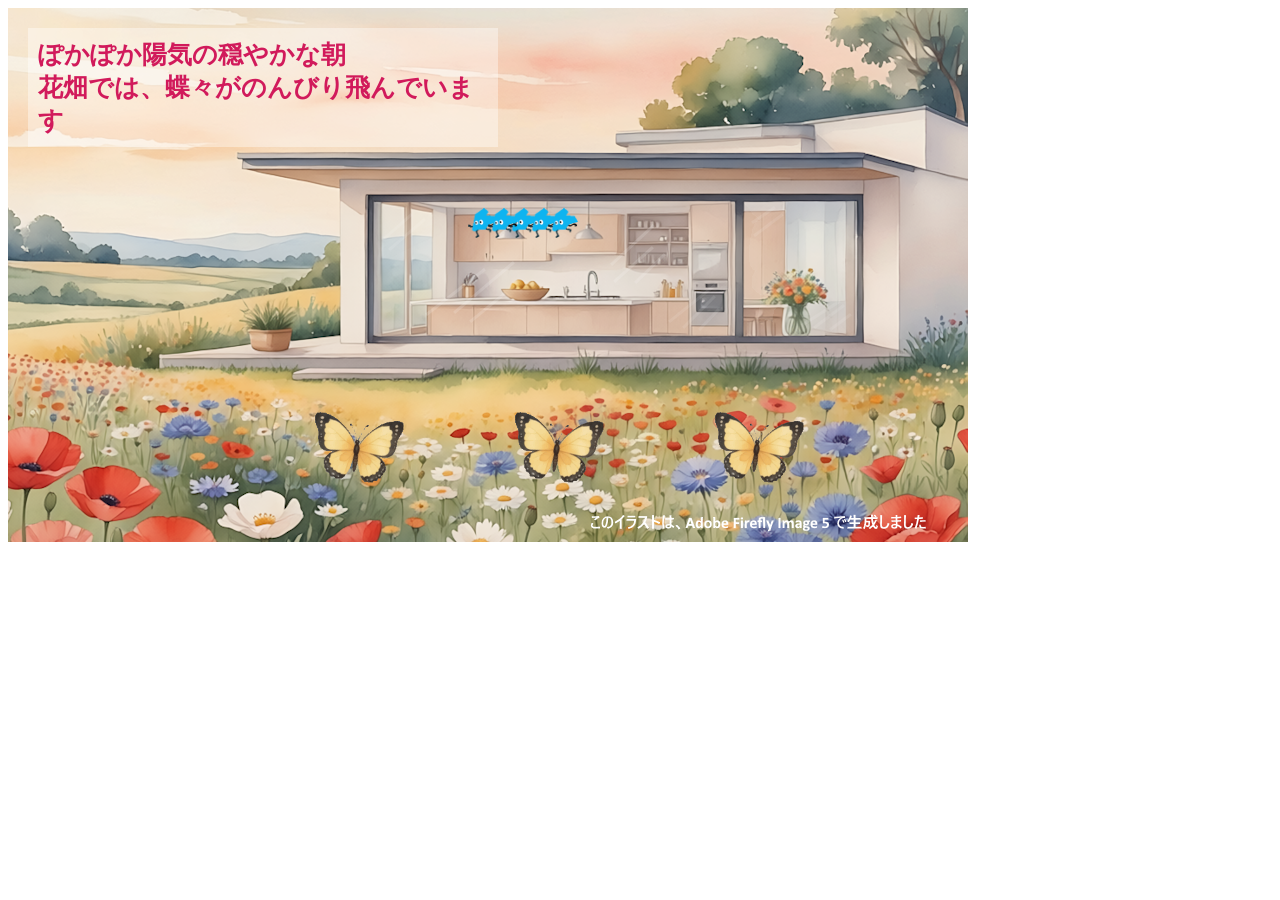
<file: index.html>
<!DOCTYPE html>
<html lang="ja">
<head>
  <meta charset="utf-8">
  <title>花畑の朝</title>
  <link rel="stylesheet" href="style.css">   <!-- ← CSS を読み込む -->
</head>
<body>
  
<div style="position: relative; width: 960px; height: 534px;">
  <img class="bg" id="back" src="./bg0.png" style="position: absolute; left: 0; top: 0;">

  <img class="monster" id="f1" src="./foo.gif" >
  <img class="monster" id="f2" src="./foo.gif" >
  <img class="monster" id="f3" src="./foo.gif" >
  <img class="monster" id="f4" src="./foo.gif" >
  <img class="monster" id="f5" src="./foo.gif" >

  <img class="bg" id="front" src="./bg1.png" style="position: absolute; lect: 0; top: 0;>

  <img class="butterfly" id="bt0" src="./butterfly.gif">
  <img class="butterfly" id="bt2" src="./butterfly.gif">
  <img class="butterfly" id="bt3" src="./butterfly.gif">
  <img class="butterfly" id="bt1" src="./butterfly.gif">

  <div style="position: absolute; left: 20px; top: 20px; background-color: #ffffff60; color: #d11a5b; padding: 10px; font-weight: bold; font-size: 25px; width: 450px;">ぽかぽか陽気の穏やかな朝 <br> 花畑では、蝶々がのんびり飛んでいます
</div>

  <script src="script.js"></script>          <!-- ← JavaScript を読み込む -->
</body>
</html>
</file>
<file: style.css>
.butterfly{
  width: 100px;
  transition: 1s;
}

.monster{
  width:30px;
  transition: 0.5s;
}

#front{
  pointer-events: none;
}

img{
  position: absolute; 
}

#bt1{
  left: 700px;
  top:400px;
}

#bt2{
  left: 500px;
  top:400px;
}

#bt3{
  left: 300px;
  top:400px;
}

#f1{
  left: 500px;
  top:200px;
}

#f2{
  left: 460px;
  top:200px;
}

#f3{
  left: 480px;
  top:200px;
}

#f4{
  left: 520px;
  top:200px;
}

#f5{
  left: 540px;
  top:200px;
}
</file>
